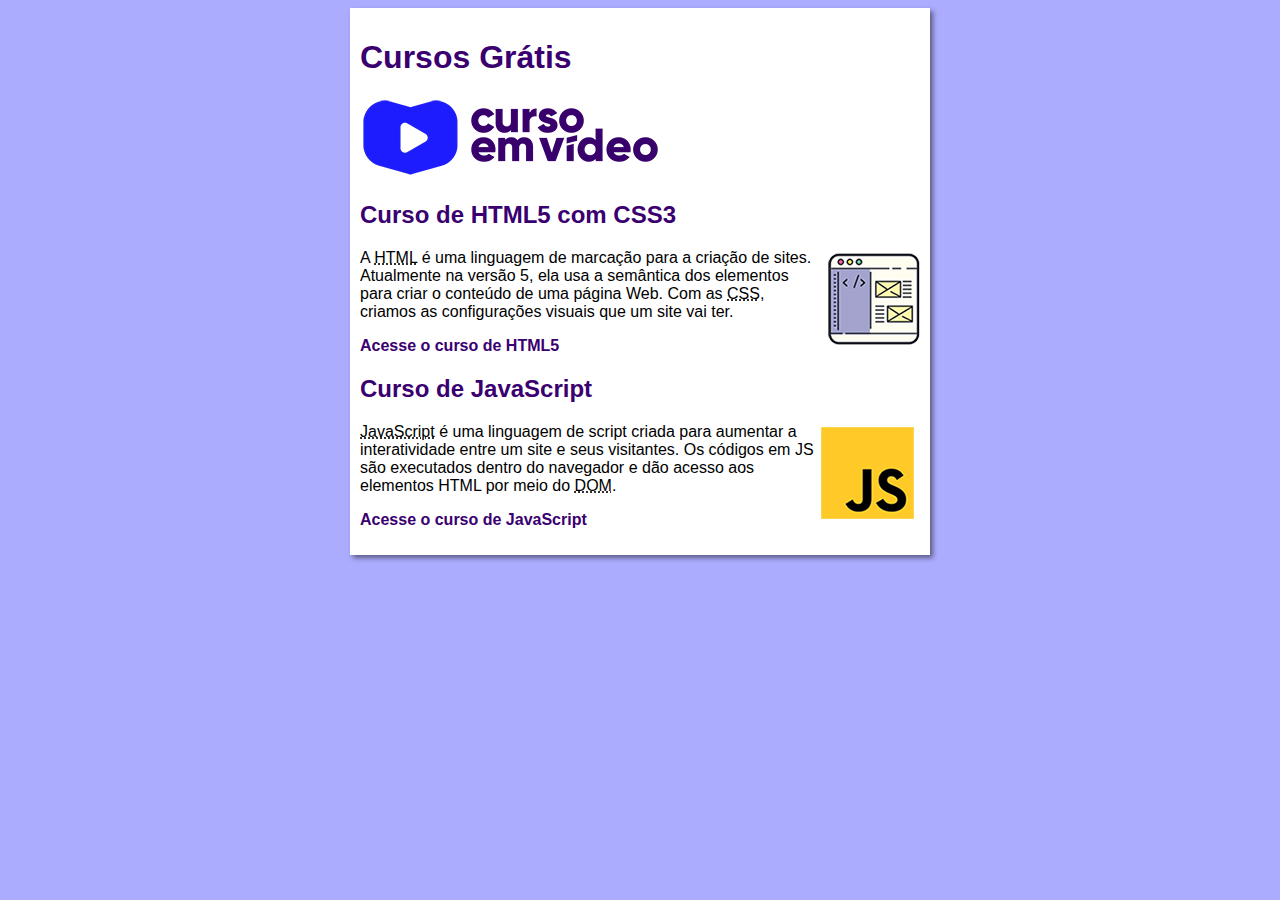
<file: index.html>
<!DOCTYPE html>
<html lang="pt-br">
<head>
    <meta charset="UTF-8">
    <meta name="viewport" content="width=device-width, initial-scale=1.0">
    <title>Site Curso em Vídeo</title>
    <link rel="stylesheet" href="design/style.css">
</head>
<body>
    <main>
        <header>
            <h1>Cursos Grátis</h1>
            <img src="img/curso-em-video-cor.png" alt="Curso em Vídeo">
        </header>
        <article>
            <h2>Curso de HTML5 com CSS3</h2>
            <img class="right" src="img/curso-html-css.png" alt="Curso HTML">
            <p>A <abbr title="HyperText Markup Language">HTML</abbr> é uma linguagem de marcação para a criação de sites. Atualmente na versão 5, ela usa a semântica dos elementos para criar o conteúdo de uma página Web. Com as <abbr title="Cascading Style Sheets">CSS</abbr>, criamos as configurações visuais que um site vai ter.</p>
            <p><a href="htmlpage.html">Acesse o curso de HTML5</a></p>
        </article>
        <article>
            <h2>Curso de JavaScript</h2>
            <img class="right" src="img/curso-javascript.png" alt="Curso JS">
            <p><abbr title="JavaScript">JavaScript</abbr> é uma linguagem de script criada para aumentar a interatividade entre um site e seus visitantes. Os códigos em JS são executados dentro do navegador e dão acesso aos elementos HTML por meio do <abbr title="Document Object Model">DOM</abbr>.</p>
            <p><a href="jspage.html">Acesse o curso de JavaScript</a></p>
        </article>
    </main>
</body>
</html>
</file>
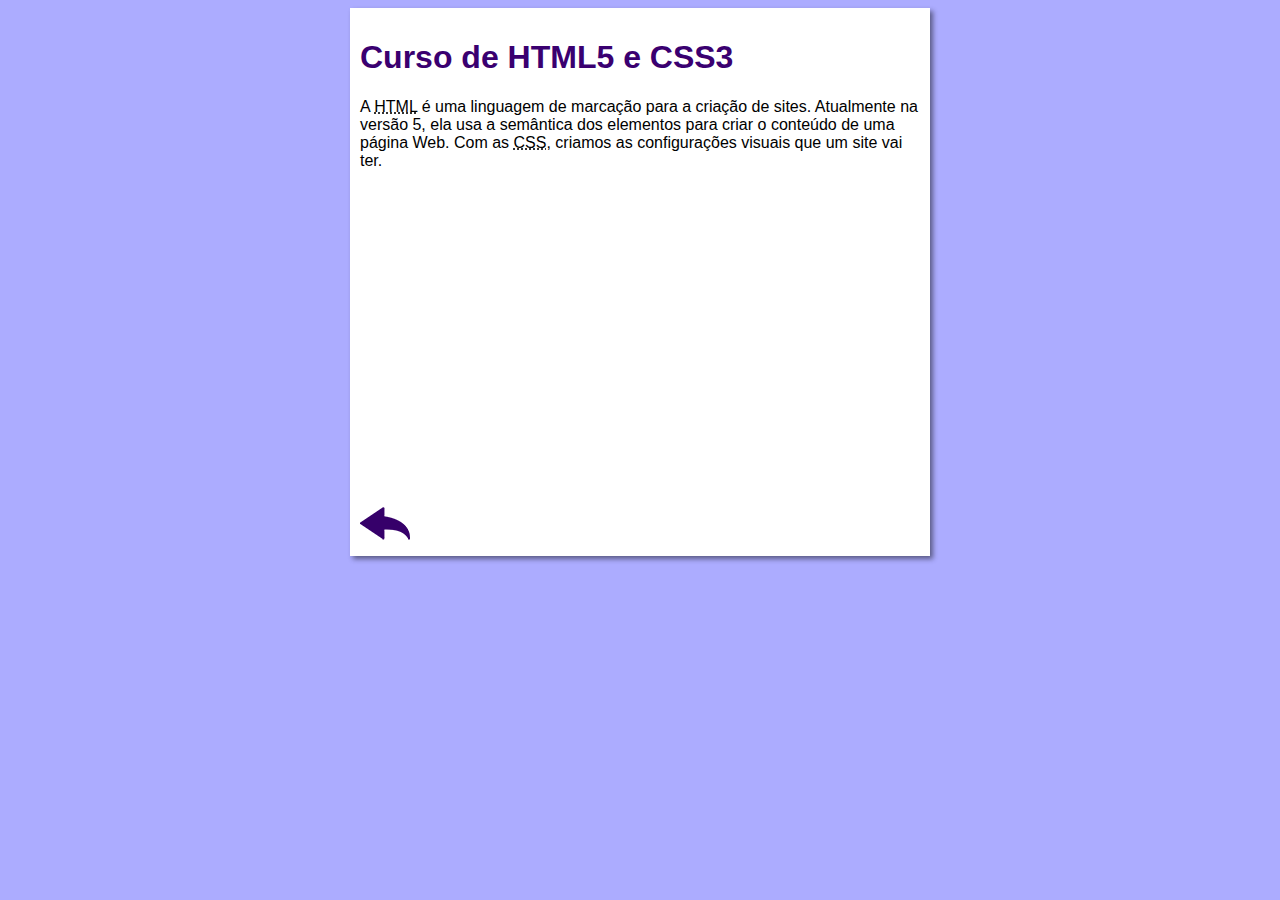
<file: htmlpage.html>
<!DOCTYPE html>
<html lang="pt-br">
<head>
    <meta charset="UTF-8">
    <meta name="viewport" content="width=device-width, initial-scale=1.0">
    <title>Curso de HTML</title>
    <link rel="stylesheet" href="design/style.css">
</head>
<body>
    <main>
        <header>
            <h1>Curso de HTML5 e CSS3</h1>
        </header>
        <article>
            <p>A <abbr title="HyperText Markup Language">HTML</abbr> é uma linguagem de marcação para a criação de sites. Atualmente na versão 5, ela usa a semântica dos elementos para criar o conteúdo de uma página Web. Com as <abbr title="Cascading Style Sheets">CSS</abbr>, criamos as configurações visuais que um site vai ter.</p>
        
            <iframe width="560" height="315" src="https://www.youtube.com/embed/riSVzwlSnhw" frameborder="0" allow="accelerometer; autoplay; encrypted-media; gyroscope; picture-in-picture" allowfullscreen></iframe>

            <a href="index.html"><img src="img/btn-back.png" alt="Voltar"></a>
        </article>
    </main>
</body>
</html>
</file>
<file: design/style.css>
*{
    font-family: Arial, Helvetica, sans-serif;
    font-size: 16px;
}

body{
    background-color: #acacff;
}

main{
    background-color: white;
    width: 560px;
    margin: auto;
    padding: 10px;
    box-shadow: 3px 3px 5px rgba(0, 0, 0, 0.473);
}

h1 {
    font-size: 2em;
    color: rgb(58, 0, 112);
}

h2 {
    font-size: 1.5em;
    color: rgb(58, 0, 112);
}

img.right {
    float: right;
}

a {
    text-decoration: none;
    font-weight: bold;
    color: rgb(58, 0, 112);
}

a:hover {
    text-decoration: underline;
    color: rgb(26, 26, 255);
}
</file>
